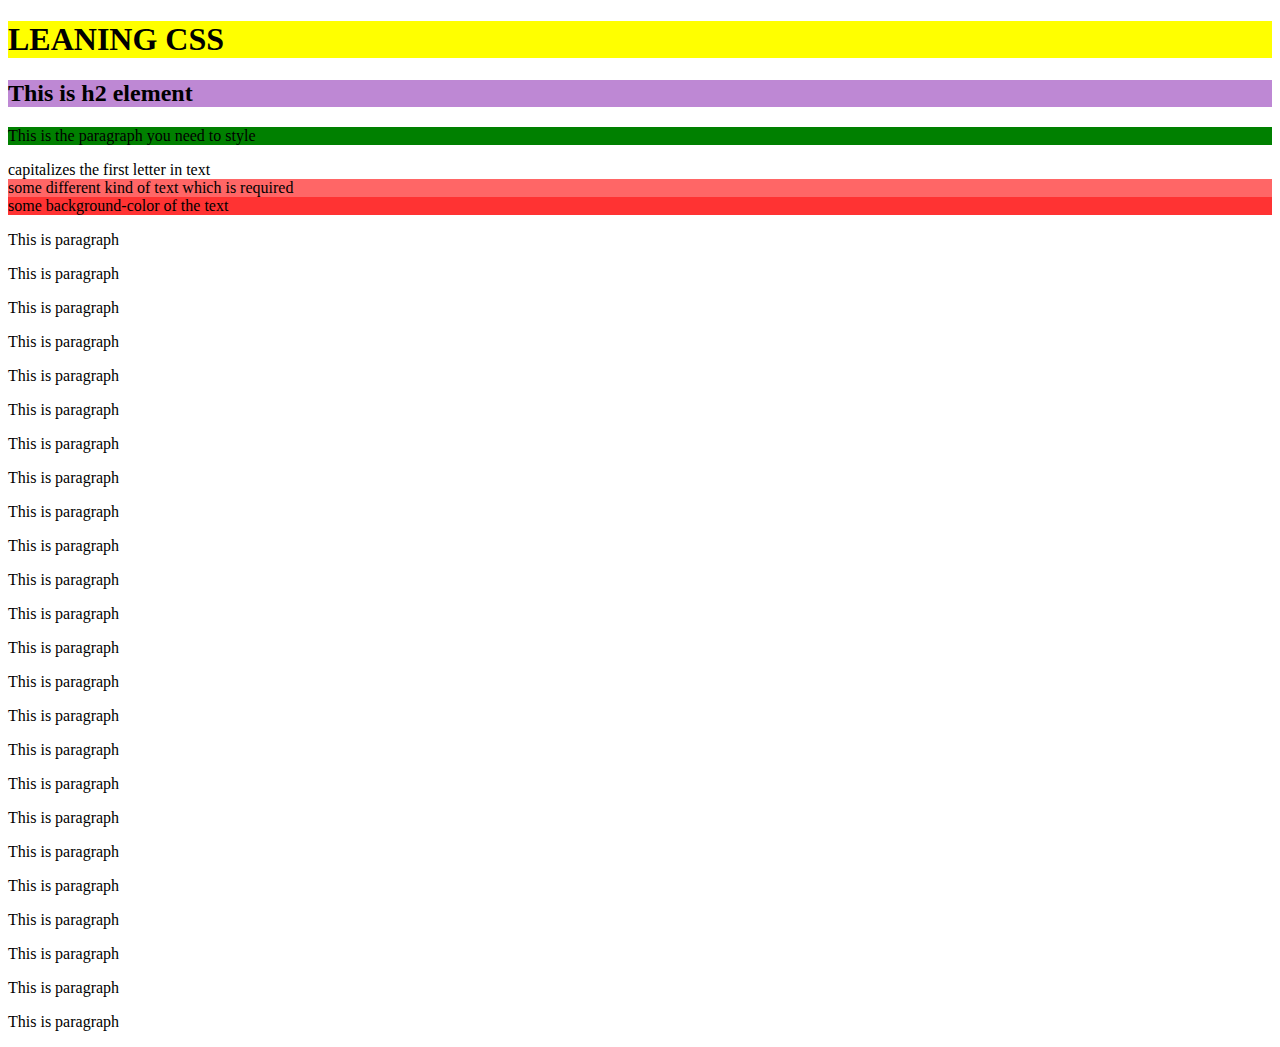
<file: index.html>
<!DOCTYPE html>
<html lang="en">
<head>
    <meta charset="UTF-8">
    <meta name="viewport" content="width=device-width, initial-scale=1.0">
    <title>Document</title>
    
    <style>
        .para0{background-color:yellow;}
        .para1{background-color: rgba(126, 17, 169, 0.5);}
        .para2{background-color: green;}
        .para4{background-color: rgba(255,0,0,0.6);}
        .para5{background-color: rgba(255,0,0,0.8);}     
        
    </style>
</head>
<body>
    <h1 class="para0">LEANING CSS</h1>
    <h2 class="para1">This is h2 element</h2>
    <p class="para2">This is the paragraph you need to style</p>
    <div class="para3">capitalizes the first letter in text</div>
    <div class="para4">some different kind of text which is required</div>
    <div class="para5">some background-color of the text</div>
    <p>This is paragraph</p>
    <p>This is paragraph</p>
    <p>This is paragraph</p>
    <p>This is paragraph</p>
    <p>This is paragraph</p>
    <p>This is paragraph</p>
    <p>This is paragraph</p>
    <p>This is paragraph</p>
    <p>This is paragraph</p>
    <p>This is paragraph</p>
    <p>This is paragraph</p>
    <p>This is paragraph</p>
    <p>This is paragraph</p>
    <p>This is paragraph</p>
    <p>This is paragraph</p>
    <p>This is paragraph</p>
    <p>This is paragraph</p>
    <p>This is paragraph</p>
    <p>This is paragraph</p>
    <p>This is paragraph</p>
    <p>This is paragraph</p>
    <p>This is paragraph</p>
    <p>This is paragraph</p>
    <p>This is paragraph</p>
    
    
</body>
</html>
</file>
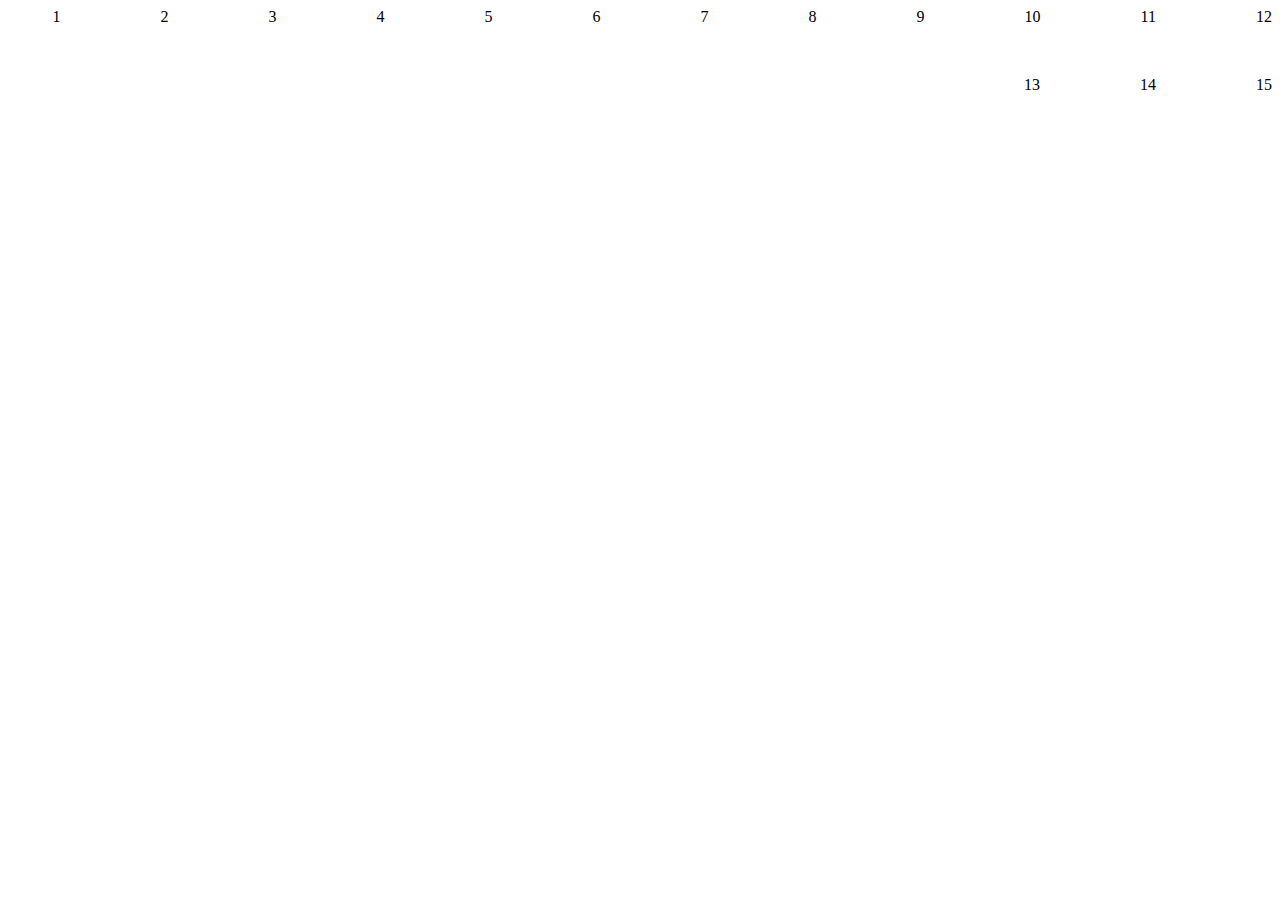
<file: flexbox.html>
<!DOCTYPE html>
<html lang="en">
<head>
    <meta charset="UTF-8">
    <meta name="viewport" content="width=device-width, initial-scale=1.0">
    <title>Document</title>
    <link rel="stylesheet" href="flexbox.css">
</head>
<body>
    <div class="container">
    <div class="numbers">1</div>
    <div class="numbers">2</div>
    <div class="numbers">3</div>
    <div class="numbers">4</div>
    <div class="numbers">5</div>
    <div class="numbers">6</div>
    <div class="numbers">7</div>
    <div class="numbers">8</div>
    <div class="numbers">9</div>
    <div class="numbers">10</div>
    <div class="numbers">11</div>
    <div class="numbers">12</div>
    <div class="numbers">13</div>
    <div class="numbers">14</div>
    <div class="numbers">15</div>
    </div>   
</body>
</html>
</file>
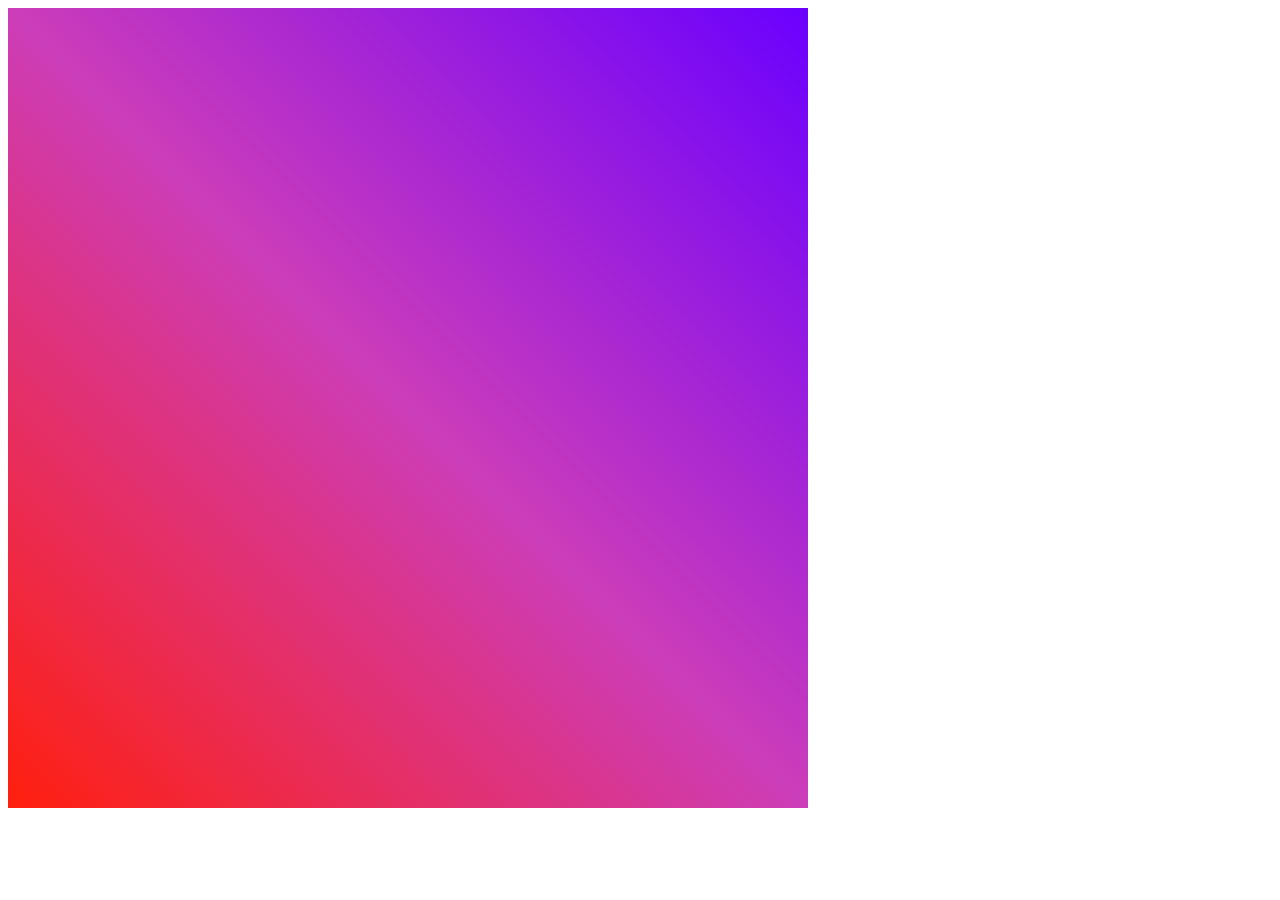
<file: gradient.html>
<!DOCTYPE html>
<html lang="en">
<head>
    <meta charset="UTF-8">
    <meta name="viewport" content="width=device-width, initial-scale=1.0">
    <title>Document</title>
    <link rel="stylesheet" href="gradient.css">
</head>
<body>
    <div class="gradient"></div>
</body>
</html>
</file>
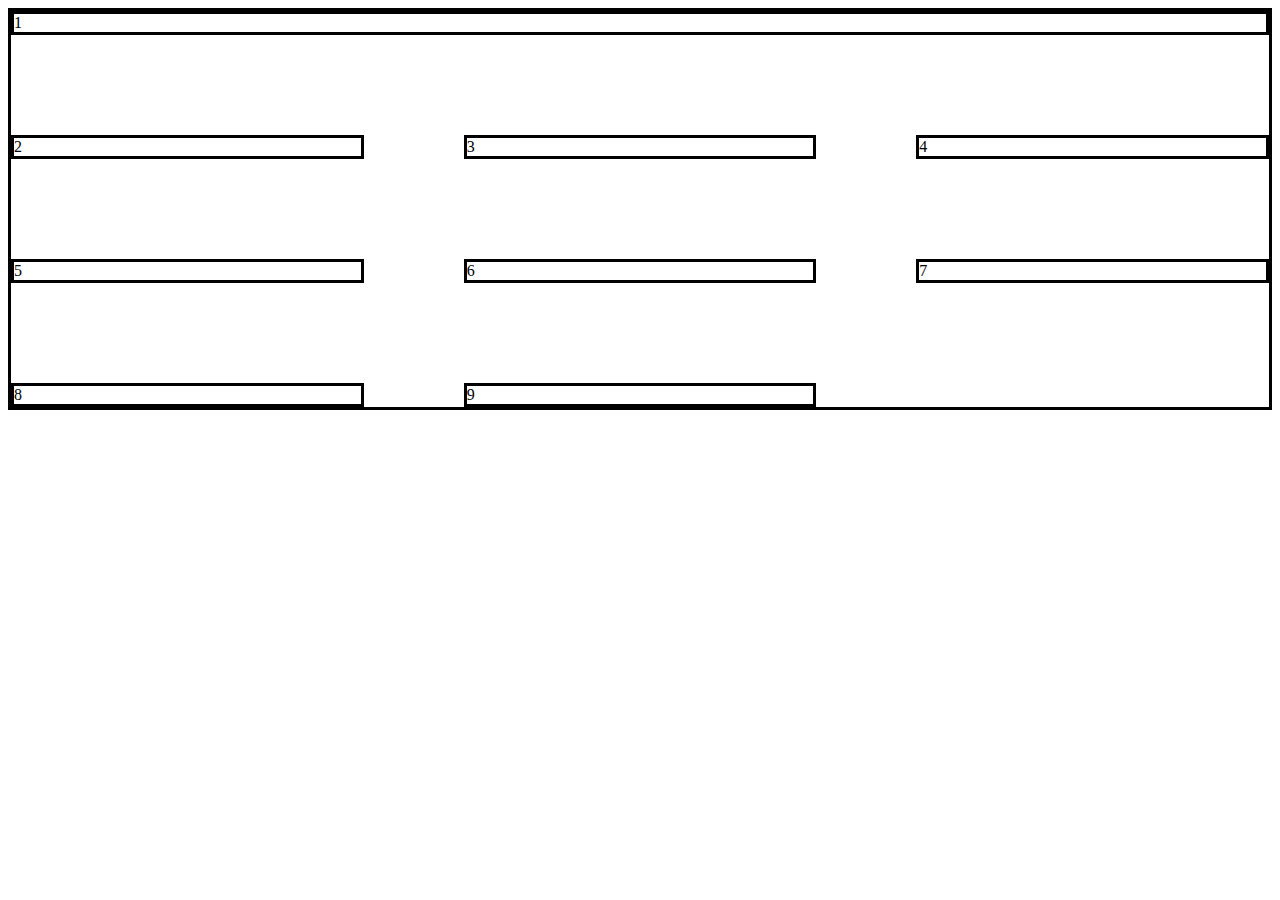
<file: grid.html>
<!DOCTYPE html>
<html lang="en">
<head>
    <meta charset="UTF-8">
    <meta name="viewport" content="width=device-width, initial-scale=1.0">
    <title>Document</title>
    <link rel="stylesheet" href="grid.css">
</head>
<body>
    <div class="grid-container">
        <div class="grid-item" id="item">1</div>
        <div class="grid-item">2</div>
        <div class="grid-item">3</div>
        <div class="grid-item">4</div>
        <div class="grid-item">5</div>
        <div class="grid-item">6</div>
        <div class="grid-item">7</div>
        <div class="grid-item">8</div>
        <div class="grid-item">9</div>
    </div>
</body>
</html>
</file>
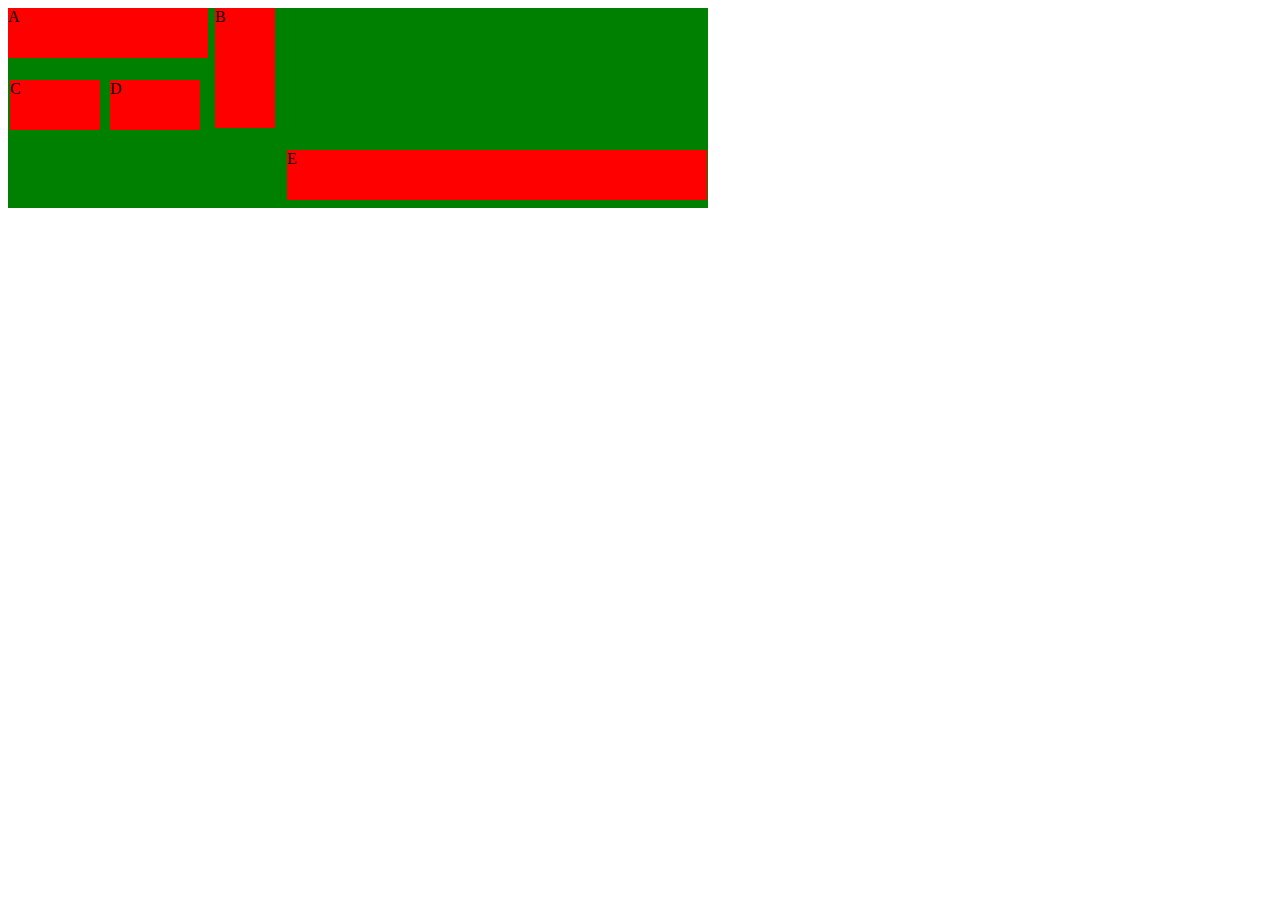
<file: grid_challenge.html>
<!DOCTYPE html>
<html lang="en">
<head>
    <meta charset="UTF-8">
    <meta name="viewport" content="width=device-width, initial-scale=1.0">
    <title>Document</title>
    <link rel="stylesheet" href="grid_challenge.css">
</head>
<body>
    <div class="grid" id="item1">A</div>
    <div class="grid" id="item2">B</div>
    <div class="grid" id="item3">C</div>
    <div class="grid" id="item4">D</div>
    <div class="grid" id="item5">E</div>
    <div class="grid" id="item6">F</div>
</body>
</html>
</file>
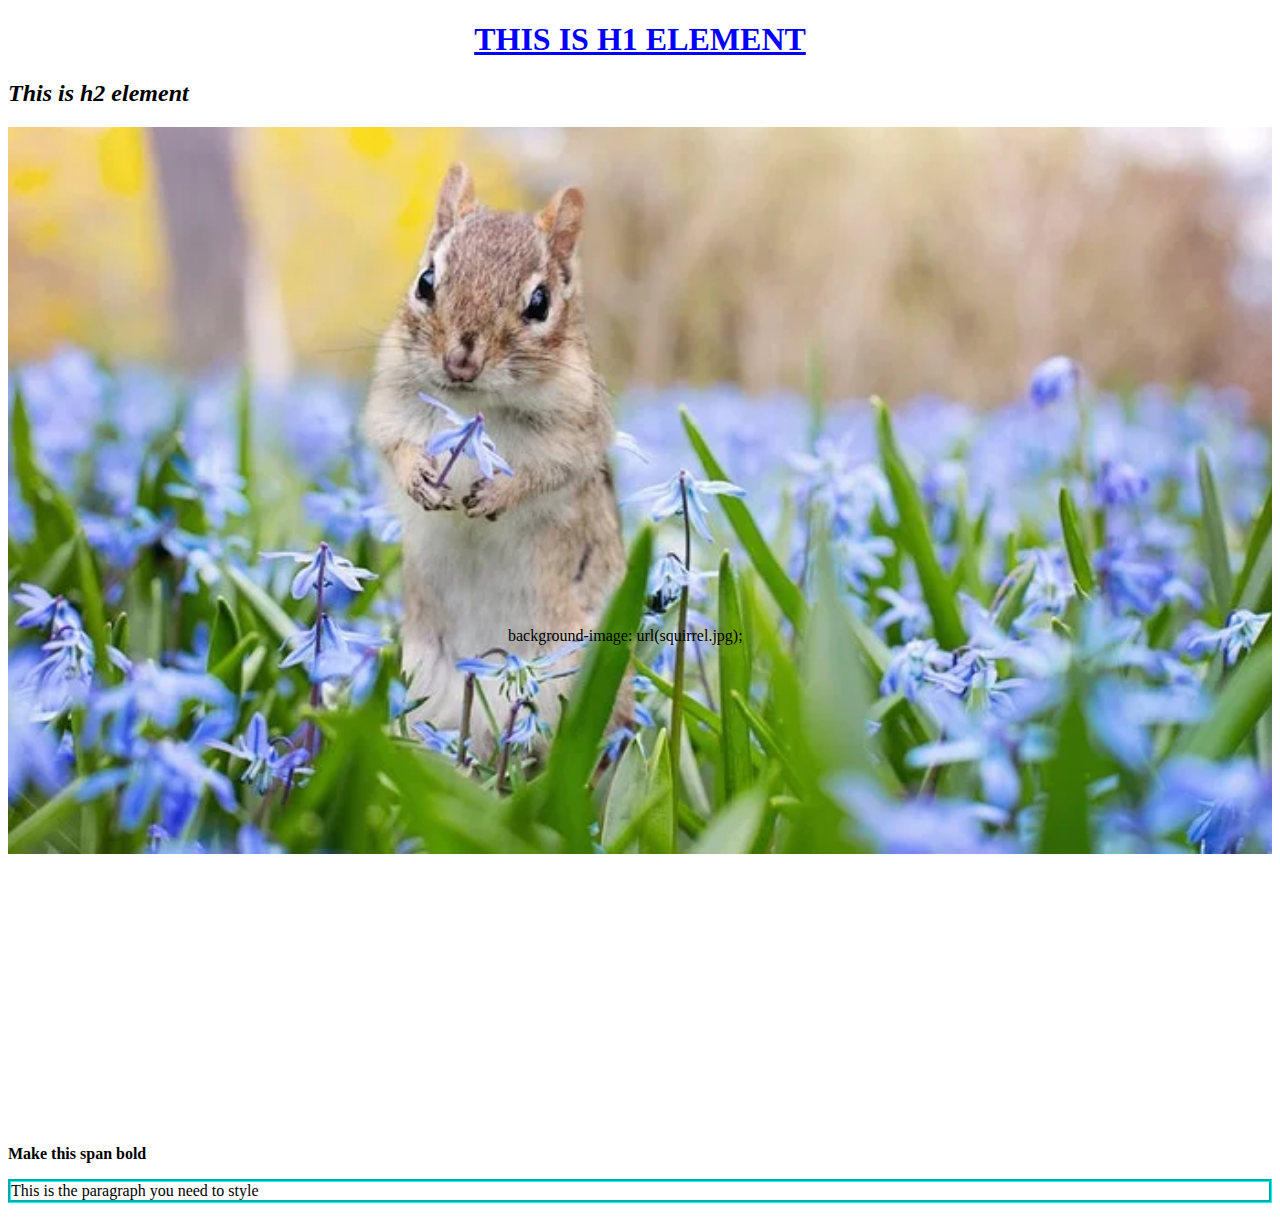
<file: index1.html>
<!DOCTYPE html>
<html lang="en">
<head>
    <meta charset="UTF-8">
    <meta name="viewport" content="width=device-width, initial-scale=1.0">
    <title>Document</title>
    
    <style>
        .para1{text-align: center;text-transform: uppercase;text-decoration:underline; color: blue;}
        .para2{border-style: groove; border-color: aqua;}
        .p{font-size: 16px;}
        .para3{background-image: url(squirrel.jpg);
        background-repeat: no-repeat;
        background-attachment:fixed;
        padding: 500px;
        background-size: 100%;
        background-position-x: left ;
        
         }

    </style>
</head>
<body>
    <h1 class="para1">This is h1 element</h1>
    <h2><i>This is h2 element</i></h2>
    <div class="para3">background-image: url(squirrel.jpg);</div>
    <span><b>Make this span bold</b></span>
    <p class="para2">This is the paragraph you need to style</p>
</body>
</html>
</file>
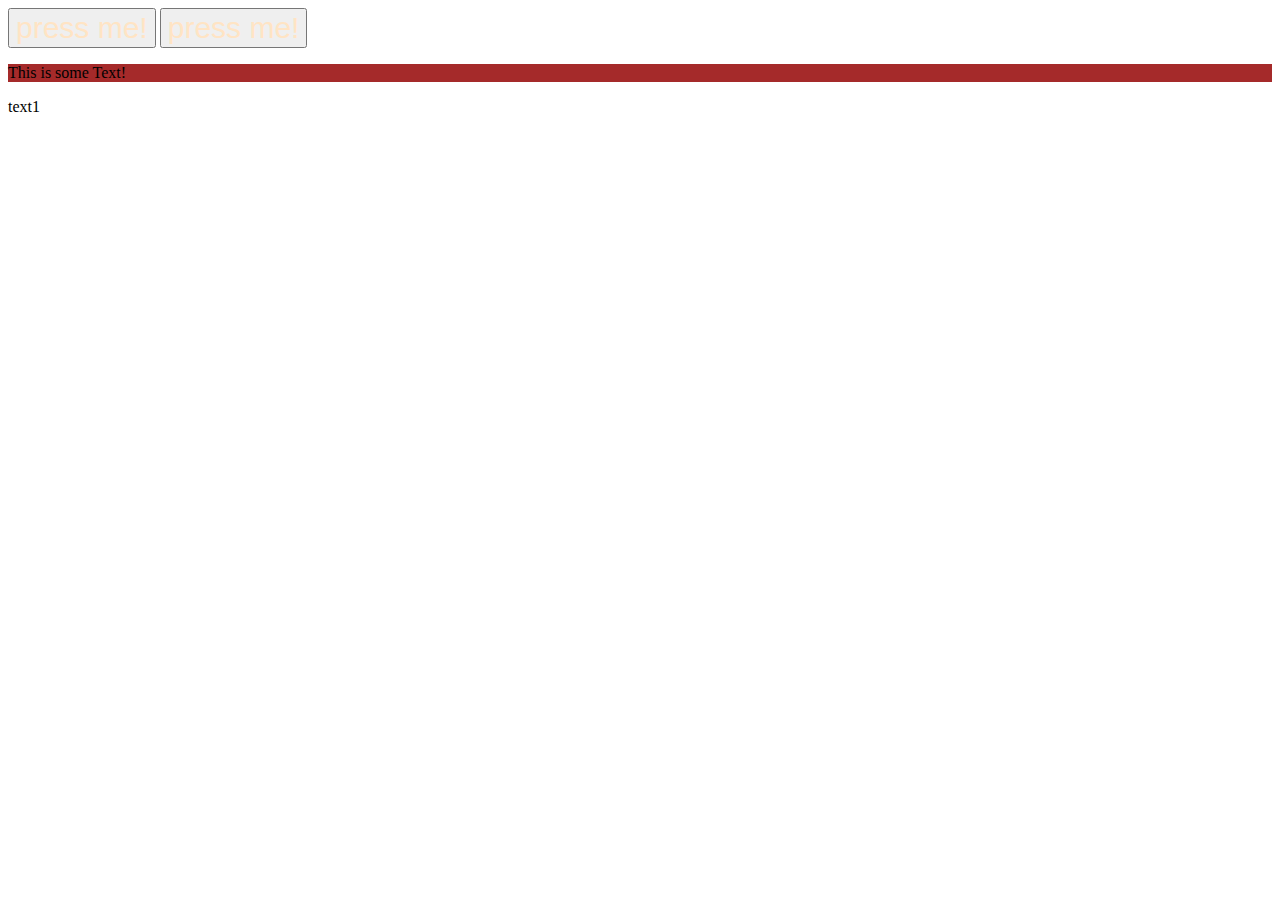
<file: index2.html>
<!DOCTYPE html>
<html lang="en">
<head>
    <meta charset="UTF-8">
    <meta name="viewport" content="width=device-width, initial-scale=1.0">
    <title>Document</title>
    <link rel="stylesheet" href="style2.css">
</head>
<body>
   <button>press me!</button>
   <button>press me!</button>
   <p>This is some Text!</p>
   <div class="box 1">text1 </div>
</body>
</html>
</file>
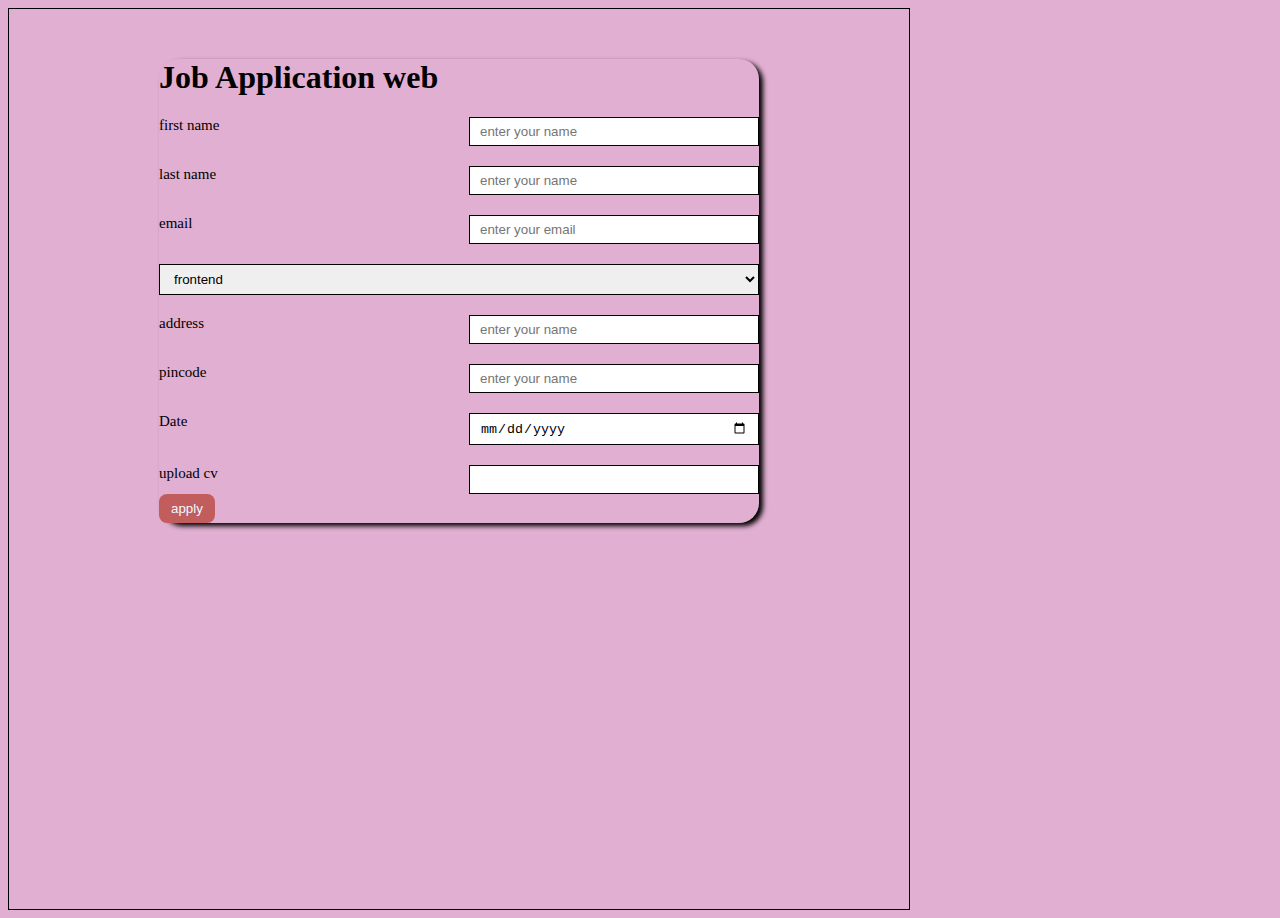
<file: index3.html>
<!DOCTYPE html>
<html lang="en">
<head>
    <meta charset="UTF-8">
    <meta name="viewport" content="width=device-width, initial-scale=1.0">
    <title>Document</title>
    <link rel="stylesheet" href="style3.css">
</head>
<body>
    <div class="container">
    <div class="apply_box">
        <h1>Job Application <span>web</span></h1>
        <form action="">
            <div class="form_control">
                <label for="input"> first name</label>
                <input type="text" placeholder="enter your name">
            </div>
            <div class="form_control">
                <label for="input"> last name</label>
                <input type="text" placeholder="enter your name">
            </div>
            <div class="form_control">
                <label for="input"> email</label>
                <input type="text" placeholder="enter your email">
            </div>
            <div class="form_control">
                <select name="id">
                <label for="input">job role </label>
                <option value="frontend">frontend</option>
                <option value="backend">backend</option>
                <option value="fullstack">fullstack</option>
                </select>
            </div>
            <div class="form_control">
                <label for="input">address</label>
                <input type="text" placeholder="enter your name">
            </div>
            <div class="form_control">
                <label for="input"> pincode</label>
                <input type="text" placeholder="enter your name">
            </div>
            <div class="form_control">
                <label for="input"> Date</label>
                <input type="Date" >
            </div>
            <div class="form_control">
                <label for="input"> upload cv</label>
                <input type="upload cv" >
            </div>
            <div>
                <button>apply</button>
            </div>
        </form>
        
    </div>    
    </div>
</body>
</html>
</file>
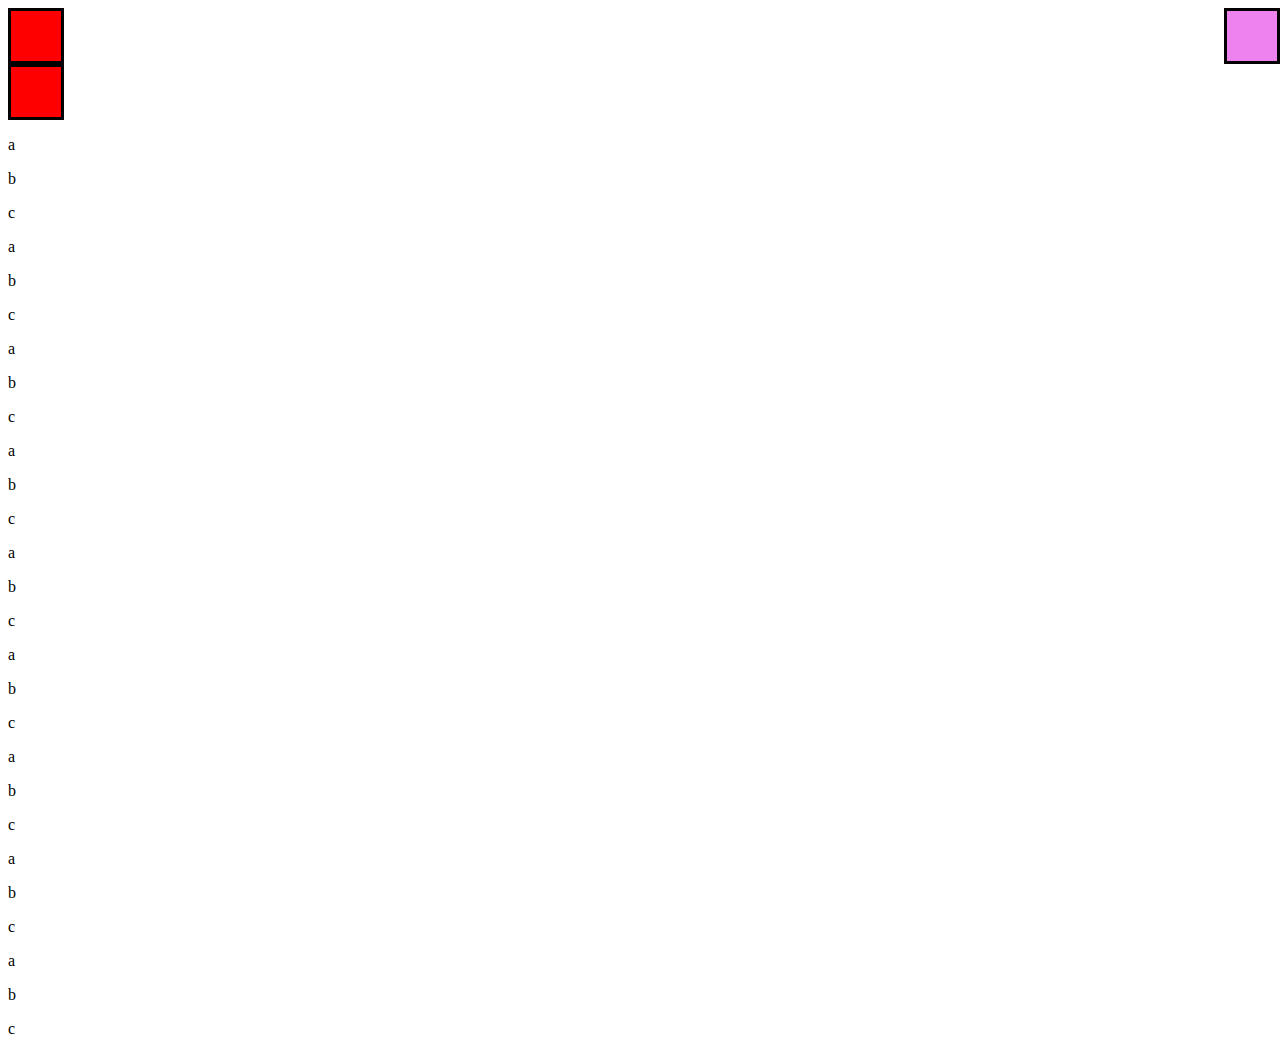
<file: position.html>
<!DOCTYPE html>
<html lang="en">
<head>
    <meta charset="UTF-8">
    <meta name="viewport" content="width=device-width, initial-scale=1.0">
    <title>Document</title>
    <link rel="stylesheet" href="position.css">
</head>
<body>
    <div class="square" id="first"></div>
    <div class="square" id=" second"></div>
    <div class="square" id="third"></div>
    <p>a</p>
    <p>b</p>
    <p>c</p>
    <p>a</p>
    <p>b</p>
    <p>c</p>
    <p>a</p>
    <p>b</p>
    <p>c</p>
    <p>a</p>
    <p>b</p>
    <p>c</p>
    <p>a</p>
    <p>b</p>
    <p>c</p>
    <p>a</p>
    <p>b</p>
    <p>c</p>
    <p>a</p>
    <p>b</p>
    <p>c</p>
    <p>a</p>
    <p>b</p>
    <p>c</p>
    <p>a</p>
    <p>b</p>
    <p>c</p>
</body>
</html>
</file>
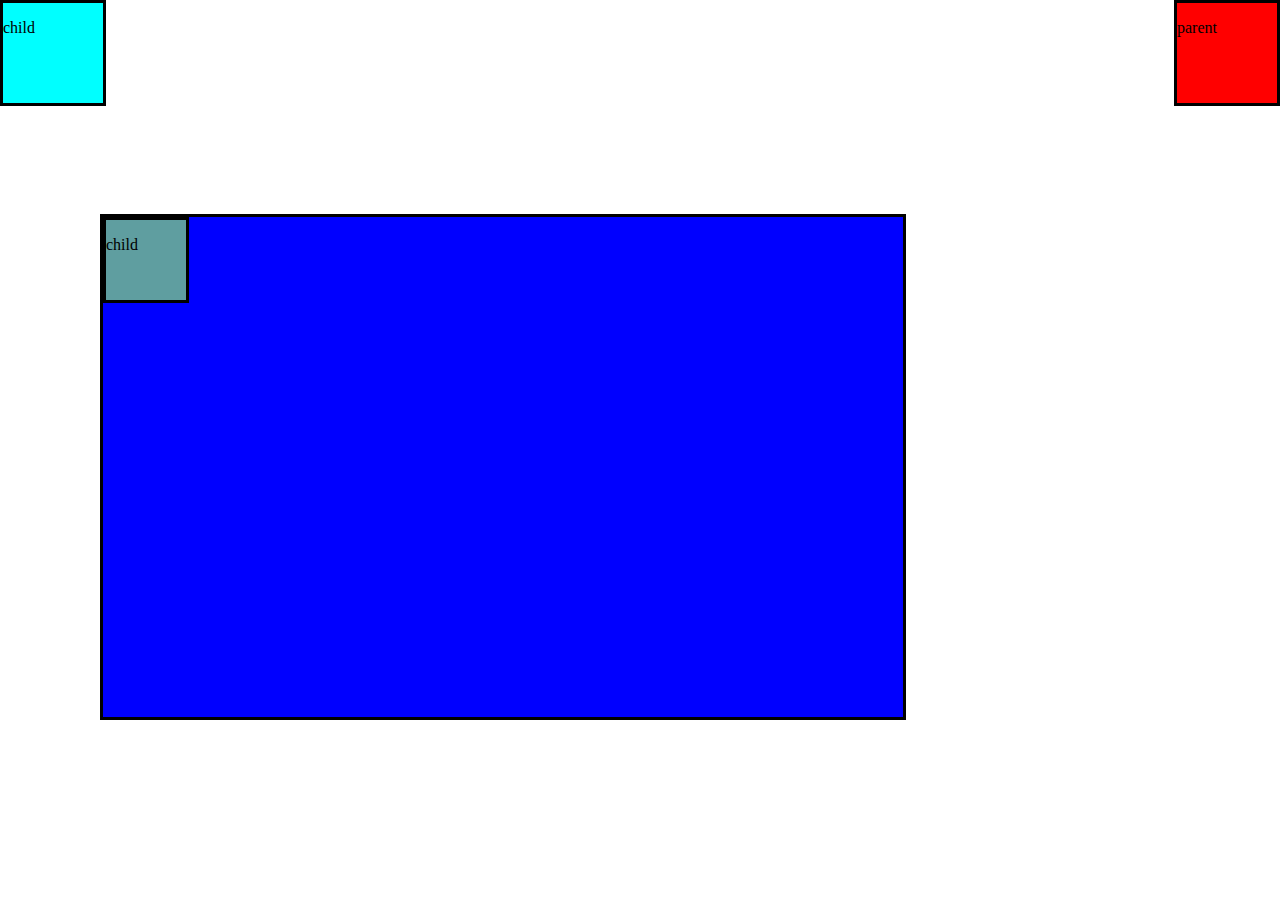
<file: position_challenge.html>
<!DOCTYPE html>
<html lang="en">
<head>
    <meta charset="UTF-8">
    <meta name="viewport" content="width=device-width, initial-scale=1.0">
    <title>Document</title>
    <link rel="stylesheet" href="position_challenge.css">
</head>
<body>
    <div class="square" id="parent">
        <p>parent</p>
        <div class="square" id="child">
            <p>child</p>
        </div>
    </div>
    <div class="name" id="satya">
        <p>parent</p>
        <div class="son" id="pavan">
            <p>child</p>
        </div>
    </div>
    
</body>
</html>
</file>
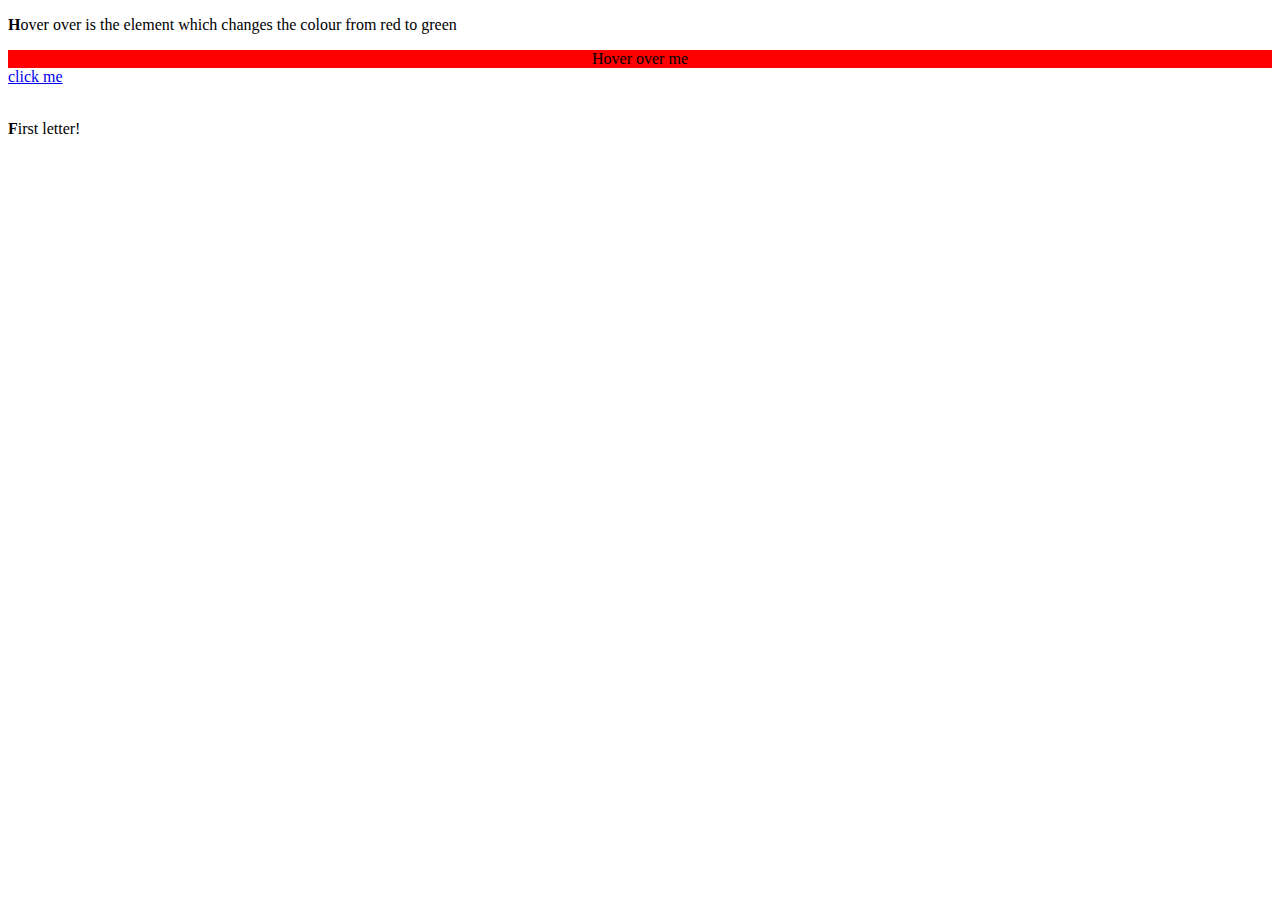
<file: pseudo.html>
<!DOCTYPE html>
<html lang="en">
<head>
    <meta charset="UTF-8">
    <meta name="viewport" content="width=device-width, initial-scale=1.0">
    <title>Document</title>
    <link rel="stylesheet" href="pseudo.css">
</head>
<body>
    <p>Hover over is the element which changes the colour from red to green </p>
    <div class="text"> Hover over me </div>
    <a href="https://www.google.com">click me</a>
    <br>
    <br>
    <p>First letter!</p>
</body>
</html>
</file>
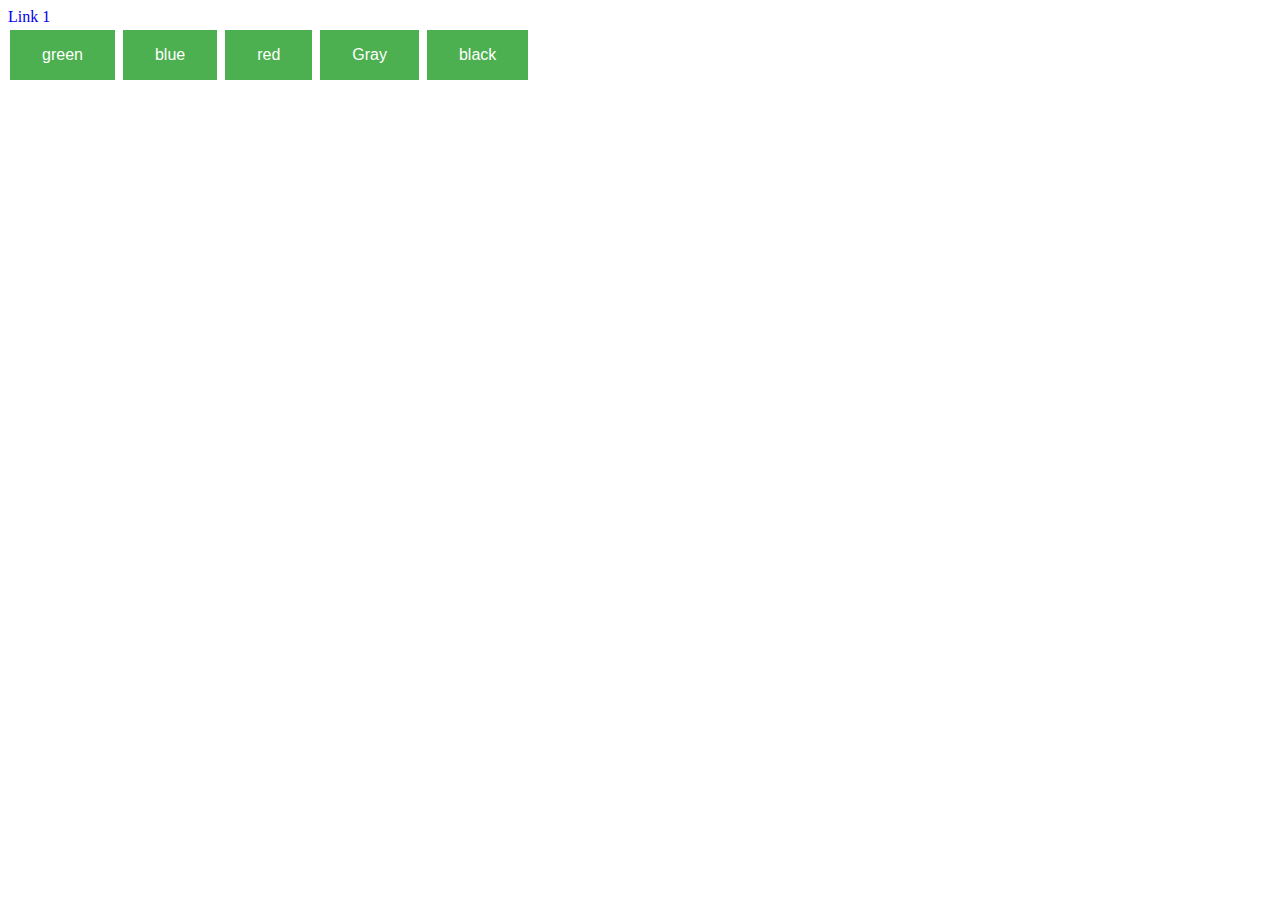
<file: selectorcodechallenge.html>
<!DOCTYPE html>
<html lang="en">
<head>
    <meta charset="UTF-8">
    <meta name="viewport" content="width=device-width, initial-scale=1.0">
    <title>Document</title>
    <link rel="stylesheet" href="selectorcodechallenge.css">
</head>
<body>
    <a href="https://www.google.com">Link 1</a>
    <br>
    <button class="button button 1"> green</button>
    <button class="button button 2">blue</button>
    <button class="button button 3">red</button>
    <button class="button button 4">Gray</button>
    <button class="button button 5">black</button>
</body>
</html>
</file>
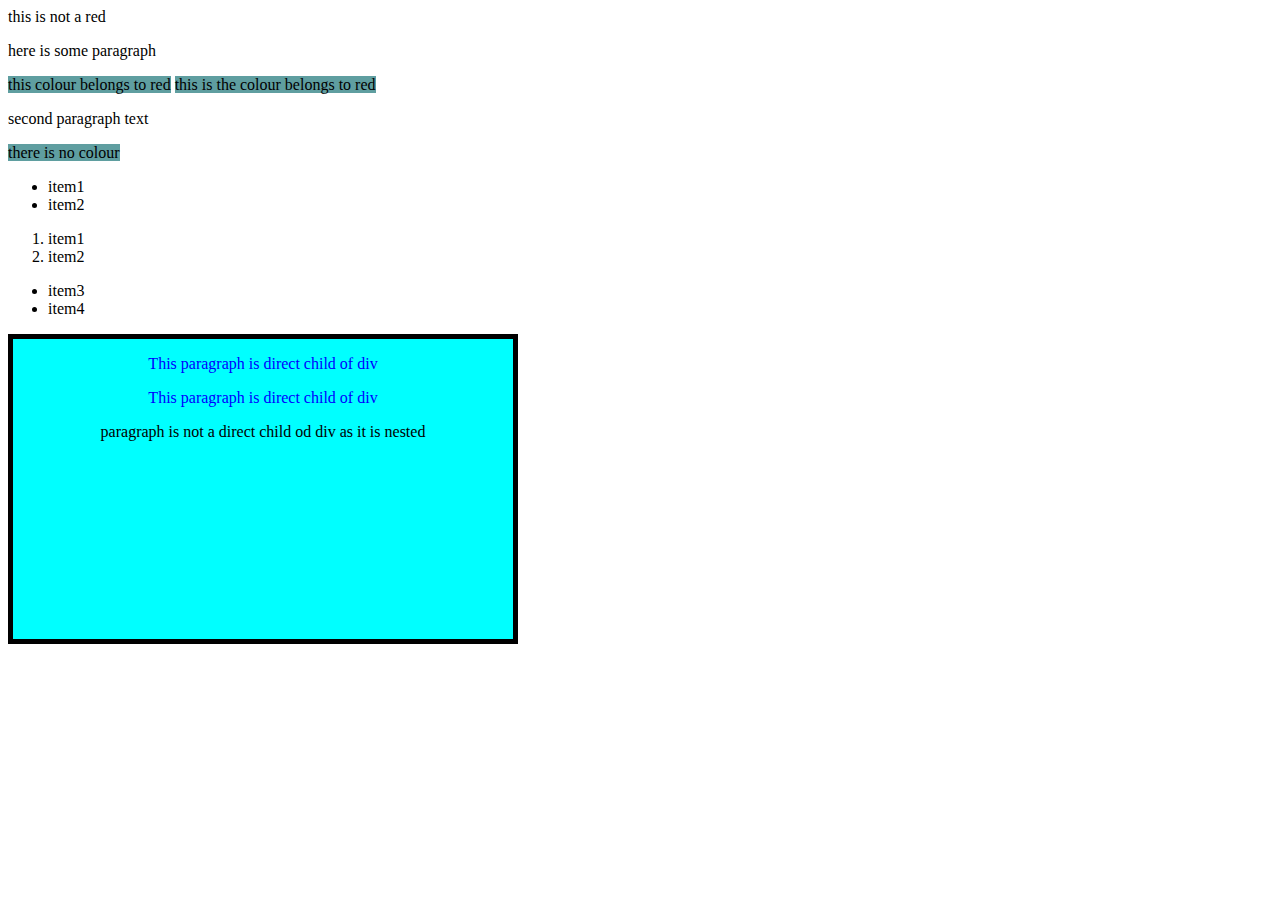
<file: selectors.html>
<!DOCTYPE html>
<html lang="en">
<head>
    <meta charset="UTF-8">
    <meta name="viewport" content="width=device-width, initial-scale=1.0">
    <title>Document</title>
    <link rel="stylesheet" href="selectors.css">
</head>
<body>
    <span>this is not a red</span>
    <p> here is some paragraph</p>
    <span>this colour belongs to red</span>
    <span>this is the colour belongs to red</span>
    <p>second paragraph text </p>
    <span>there is no colour</span>
    <ul>
        <li>item1</li>
        <li>item2</li>
    </ul>
    <ol>
        <li>item1</li>
        <li>item2</li>
    </ol>
    <ul>
        <li>item3</li>
        <li>item4</li>
    </ul>
</body>
<body>
   <div class="parentDiv">
    <p> This paragraph is direct child of div</p>
    <p> This paragraph is direct child of div</p>
    <div>
        <p> paragraph is not a direct child od div as it is nested </p>
    </div>
   </div>
</body>
</html>
</file>
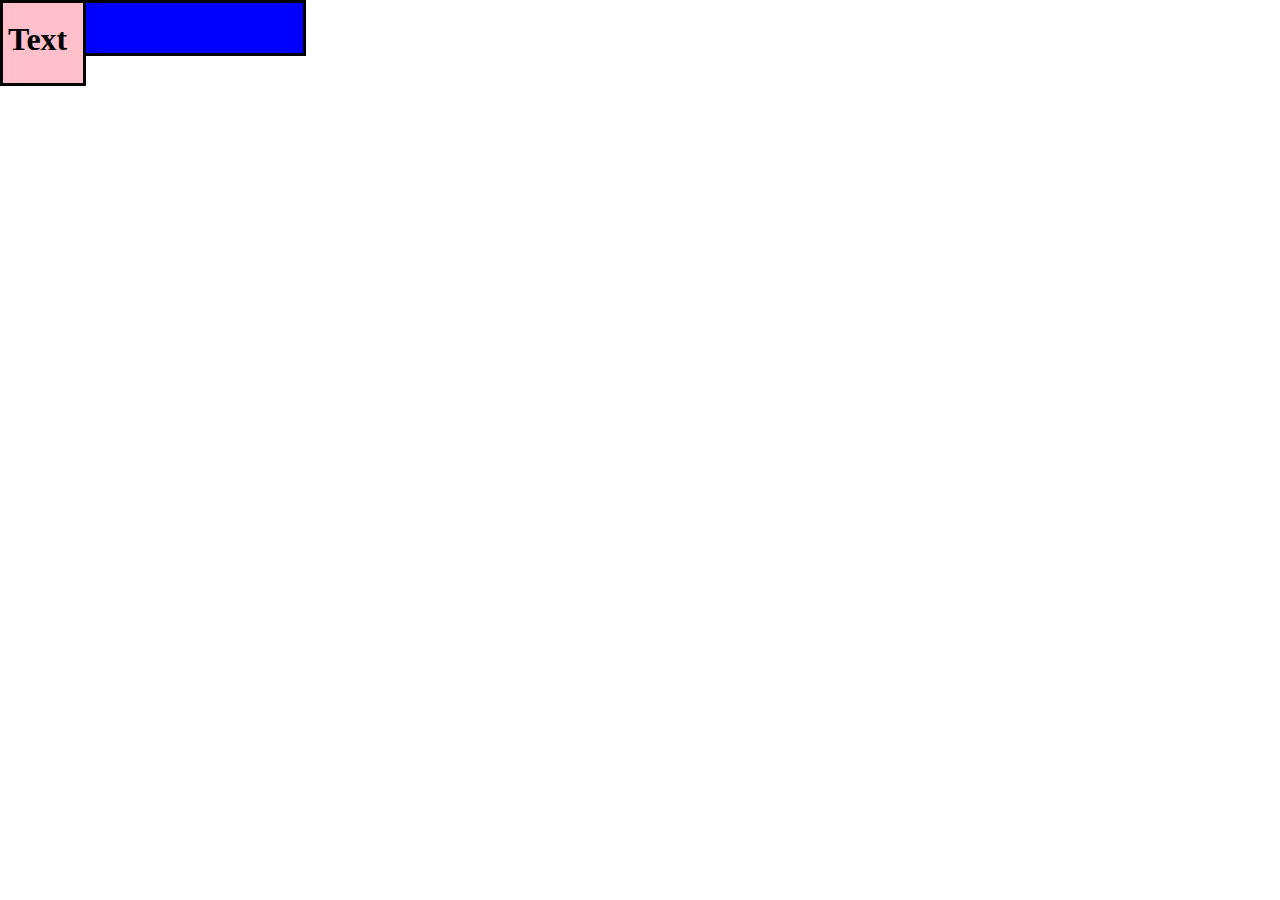
<file: z_index.html>
<!DOCTYPE html>
<html lang="en">
<head>
    <meta charset="UTF-8">
    <meta name="viewport" content="width=device-width, initial-scale=1.0">
    <title>Document</title>
    <link rel="stylesheet" href="z_index.css">
</head>
<body>
    <h1>Text</h1>
    <div class="square" id="first"></div>
    <div class="rectangle"></div>
</body>
</html>
</file>
<file: flexbox.css>
.container{
    
    display: flex;
    flex-direction: row;
    flex-wrap: wrap;
    justify-content: flex-end;
    gap: 50px 100px;
    
}
</file>
<file: gradient.css>
.gradient{
    height: 800px;
    width: 800px;
    background-image:linear-gradient(to bottom left ,rgb(106,0,255),rgb(204,61,185),rgb(255,31,13) );
}
</file>
<file: grid.css>
.grid-container{
    display: grid;
    /*grid-template-columns:repeat(3,1fr); fr(indicate fraction) and also we can specify with the values(50px 30px 20px) instead of auto*/
    grid-template-columns:auto auto auto;
    border: solid;
    row-gap: 40px;
    column-gap: 30px;
    /* gap is also can used instead of row and column */
    gap: 100px;


}
.grid-item{
    border:solid;
}
#item{
    /* grid-column will specify the spaces of elements*/
    grid-column-start: 1;
    grid-column-end: 4;
}
</file>
<file: grid_challenge.css>
.grid{
    display: grid;
    grid-template-columns: auto auto auto;
    row-gap: 40px;
    column-gap: 300px;
    background-color:green;
    height: 200px;
    width: 700px;
}
#item1{
    background-color:red;
    position: absolute;
    height: 50px;
    width: 200px;
    z-index:;
    
}
#item2{
    background-color: red;
    position: absolute;
    height: 120px;
    width: 60px;
    top: 8px;
    left: 215px;
    
}
#item3{
    background-color: red;
    position: absolute;
    height: 50px;
    width: 90px;
    top: 80px;
    left: 10px;
    
}
#item4{
    background-color: red;
    position: absolute;
    height: 50px;
    width: 90px;
    top: 80px;
    left: 110px;
}
#item5{
    background-color: red;
    position: absolute;
    height: 50px;
    width: 420px;
    top: 150px;
    left: 287px;
}
#item6{
     
}
</file>
<file: style2.css>
button{
    color: bisque;
    font-size: 30px;
    border-radius:  ;
    cursor: not-allowed;
}
button:hover{
    background-color: aqua;
}
p{
    background-color: brown;
}
div.class{
    background-color: darkblue;
}
</file>
<file: style3.css>
*{

}   
.container{
    max-width: 900px; 
    height: 100vh;
    border: 1px solid black;
}
.apply_box{
    max-width: 600px;
    margin: 0 auto;
    margin-top: 50px;
    border-radius: 20px;
    background: #;
    box-shadow: 4px 3px 5px;
}
body{
    background: #e1afd1;
}
small_title{
    font-size: 20px;
    font-weight: bold;
}
.form_control{
    margin-top: 20px;
    display: grid;
    grid-template-columns: repeat(auto-fit,minmax(200px,1fr));
    gap: 20px;
}
.text_area{
    display: flex;
    flex-direction: column;
    gap:5px;
}
label{
    font-size: 15px;
    margin-bottom: 5px;
}
input,select,textarea{
    padding: 6px 10px;
    border:1px solid black;
    font:15px;
}
input:focus{
    outline-color: #E1AFD1;
}
.btn{
    margin-top: 20px;
    display: flex;
    justify-content: flex-end;
}
button{
    background: rgb(193,93,93);
    border: 2px solid transparent;
    padding: 5px 10px;
    color: aliceblue;
    border-radius: 8px;
}
button{
    
}
</file>
<file: position.css>
.square{
    height: 50px;
    width: 50px;
    background-color: red;
    border: solid;
}
#first{
    background-color: violet;
    position: fixed;
     right: 0px;

}
</file>
<file: position_challenge.css>
.square{
    background-color: aqua;
    height: 100px;
    width: 100px;
    border: solid;
}
#parent{
    background-color: red;
    position: fixed;
    right:0px;
    top: 0px;
    
}
#child{
    background-color:aqua;
    position:  fixed;
    left: 0px;
    top: 0px;
     

}
.name{
    background-color: aqua;
    height: 500px;
    width: 800px;
    border: solid;
}
.son{
    background-color: aqua;
    height: 80px;
    width: 80px;
    border: solid;
} 
#satya{
    background-color: blue;
    position: absolute;
    left:100px;
    bottom: 180px;

}
#pavan{
    background-color: cadetblue;
    position: absolute;
    left: 0px;
    top: 0px;
}
</file>
<file: pseudo.css>
.text{
    background-color: red; 
    text-align: center;
    
}       
.text:hover{
    background-color: green; 
    
}
.text:active{
    font-size: 30px;
}
/* the p:: is applicable for paragraphs we can use the first letter bold and
 also we can make spell-mistakes . we make many changes*/
p::first-letter{
    font-weight: bold;
}
</file>
<file: selectorcodechallenge.css>
a{
    text-decoration: none;
}
a:hover{
    text-decoration: underline;
}
a:active{
    background-color: #36d8f4;
}
.button{
    background-color: #4CAF50;  
    border: none;
    color: white;
    padding: 16px 32px;
    text-align: center;
    text-decoration: none;
    display: inline-block;
    font-size: 16px;
    margin: 4px 2px;
}
.button1{
    background-color: white;
    color: black;
    border: 2px solid #4CAF50;
    border-left: solid 4px #188313;
    border-right: solid 4px #1a6f15;
}
.button1:hover{
    background-color: #4CAF50;
    color: white;
}
.button2{
    background-color: white;
    color: black;
    border:  2px solid #008CBA;
    border-radius:  100px;
}
.button2:hover{
    background-color: #008CBA;
    color: white;
}
.button3{
    background-color: white;
    color: black;
    border: 2px solid #f44336;
    border-radius: 0 30px 30px 0;
}
.button3:hover{
    background-color: #f44336;
    color: white;
}
.button4{
    background-color: white;
    color: black;
    border: 2px solid 4px #FFA000;
    border-radius: 15px 15px 0 0;
}
.button4:hover{
    background-color: #e7e7e7;
}
.button5{
    background-color: white;
    color: black;
    border: 2px solid #555555;
    border: dotted 5px rgb(88,11,11);
}
button5:hover{
    background-color: #555555;
    color: white;
}
</file>
<file: selectors.css>
/* span is the sibblings of p */
p ~ span{
    background-color: cadetblue;
}

div{
    background-color: 
}
.parentDiv{
    background-color: aqua;
    width: 500px;
    height: 300px;
    border:solid 5px black;
    margin 100px;
    text-align: center;
}
.parentDiv > p{
    color: blue;
}
</file>
<file: z_index.css>
.square{
    background-color: aqua;
    height: 50px;
    width: 300px;
    border: solid;
    z-index: -1;
     
}
.rectangle{
    background-color: pink;
    height: 80px;
    width: 80px;
    border: solid;
    position: absolute;
    top: 0px;
    left: 0px;
    z-index: -1;
     
}
#first{
    background-color: blue;
    position: absolute;
    left: 0px;
    top: 0px;
}
</file>
